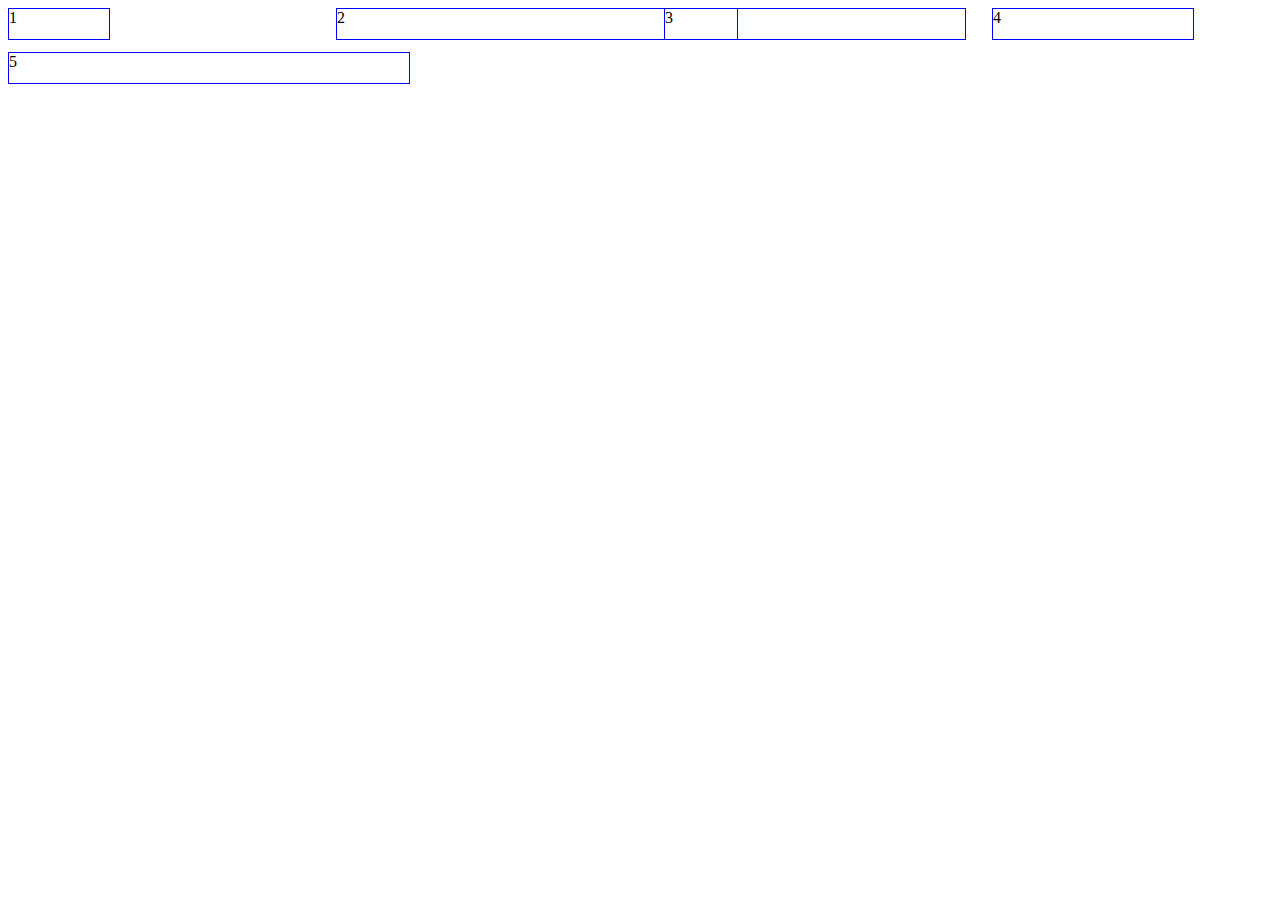
<file: index.html>
<!DOCTYPE html>
<html lang="en">
<head>
    <meta charset="UTF-8">
    <meta http-equiv="X-UA-Compatible" content="IE=edge">
    <meta name="viewport" content="width=device-width, initial-scale=1.0">
    <link rel="stylesheet" href="index.css">
    <title>Document</title>
</head>
<body>
    <!-- <h1>手写题</h1> -->
    <div class="grid">
        <div style="width: 100px;">1</div>
        <div style="width: 400px;">2</div>
        <div style="width: 300px;">3</div>
        <div style="width: 200px;">4</div>
        <div style="width: 400px;">5</div>
    </div>
</body>
</html>

<!-- <script src="./bind.js"></script> -->
<script src="./main.js"></script>
<!-- <script src="./call&apply.js"></script> -->
</file>
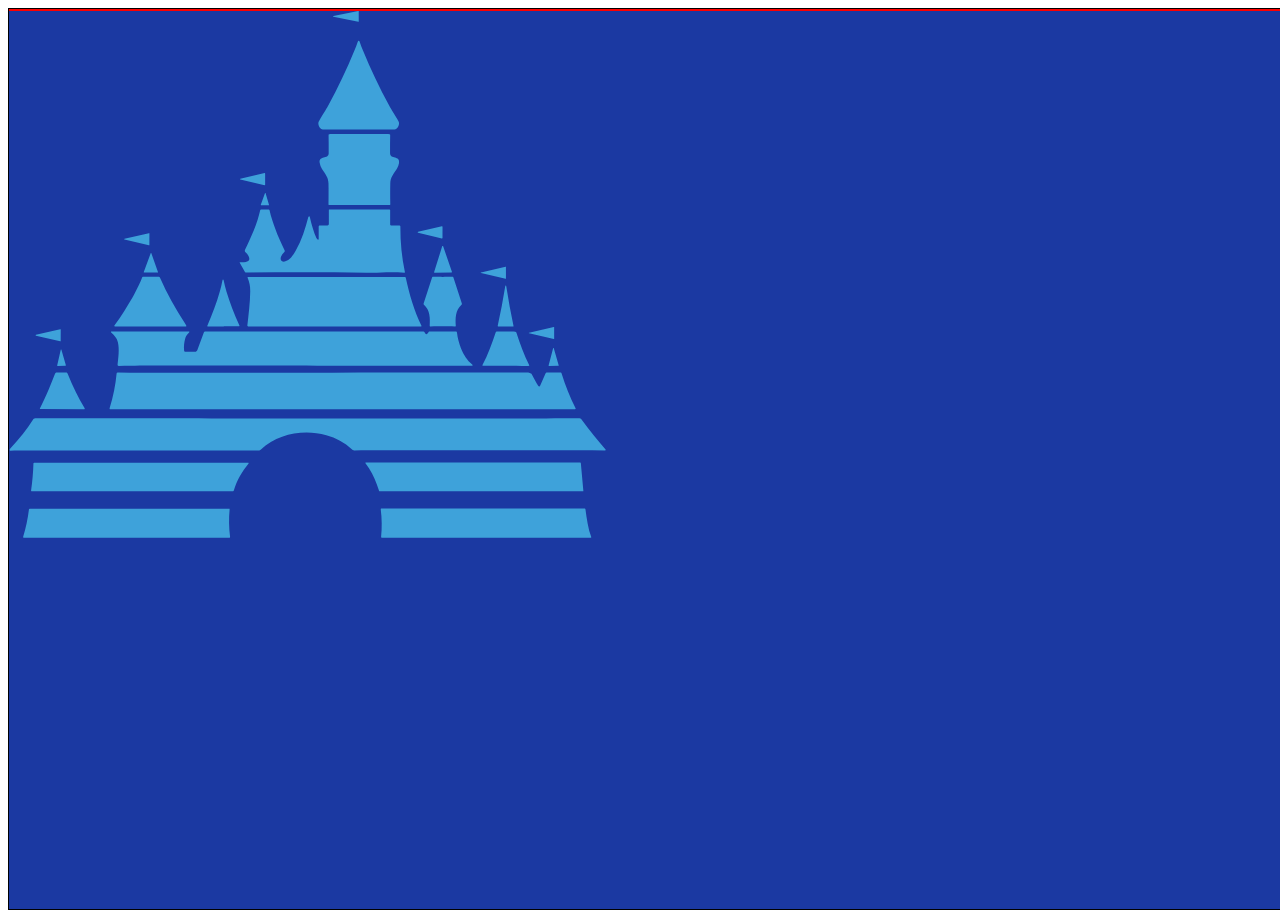
<file: disney/index.html>
<!DOCTYPE html>
<html lang="en">
  <head>
    <meta charset="UTF-8" />
    <meta name="viewport" content="width=device-width, initial-scale=1.0" />
    <title>Document</title>
    <link rel="stylesheet" href="index.css" />
  </head>
  <body>
    <div class="parent">
      <div id="castle_light" class="castle"></div>
      <canvas id="canvas" width="600px" height="600px"></canvas>
    </div>
  </body>
  <script src="index.js"></script>
</html>
</file>
<file: index.css>
.grid{
  display: grid;
  grid-template-columns: 25% 25% 25% 25%;
  gap:12px;
}

.grid > div{
  width: 30px;
  height: 30px;
  border:1px solid blue;
}
</file>
<file: disney/index.css>
.parent {
  background-color: rgb(27, 57, 162);
  margin: 0 auto;
  width: 100vw;
  height: 100vh;
  border: 1px solid black;
}

.castle {
  border: 1px solid red;
}

.img {
  border: 1px solid blue;
}
</file>
